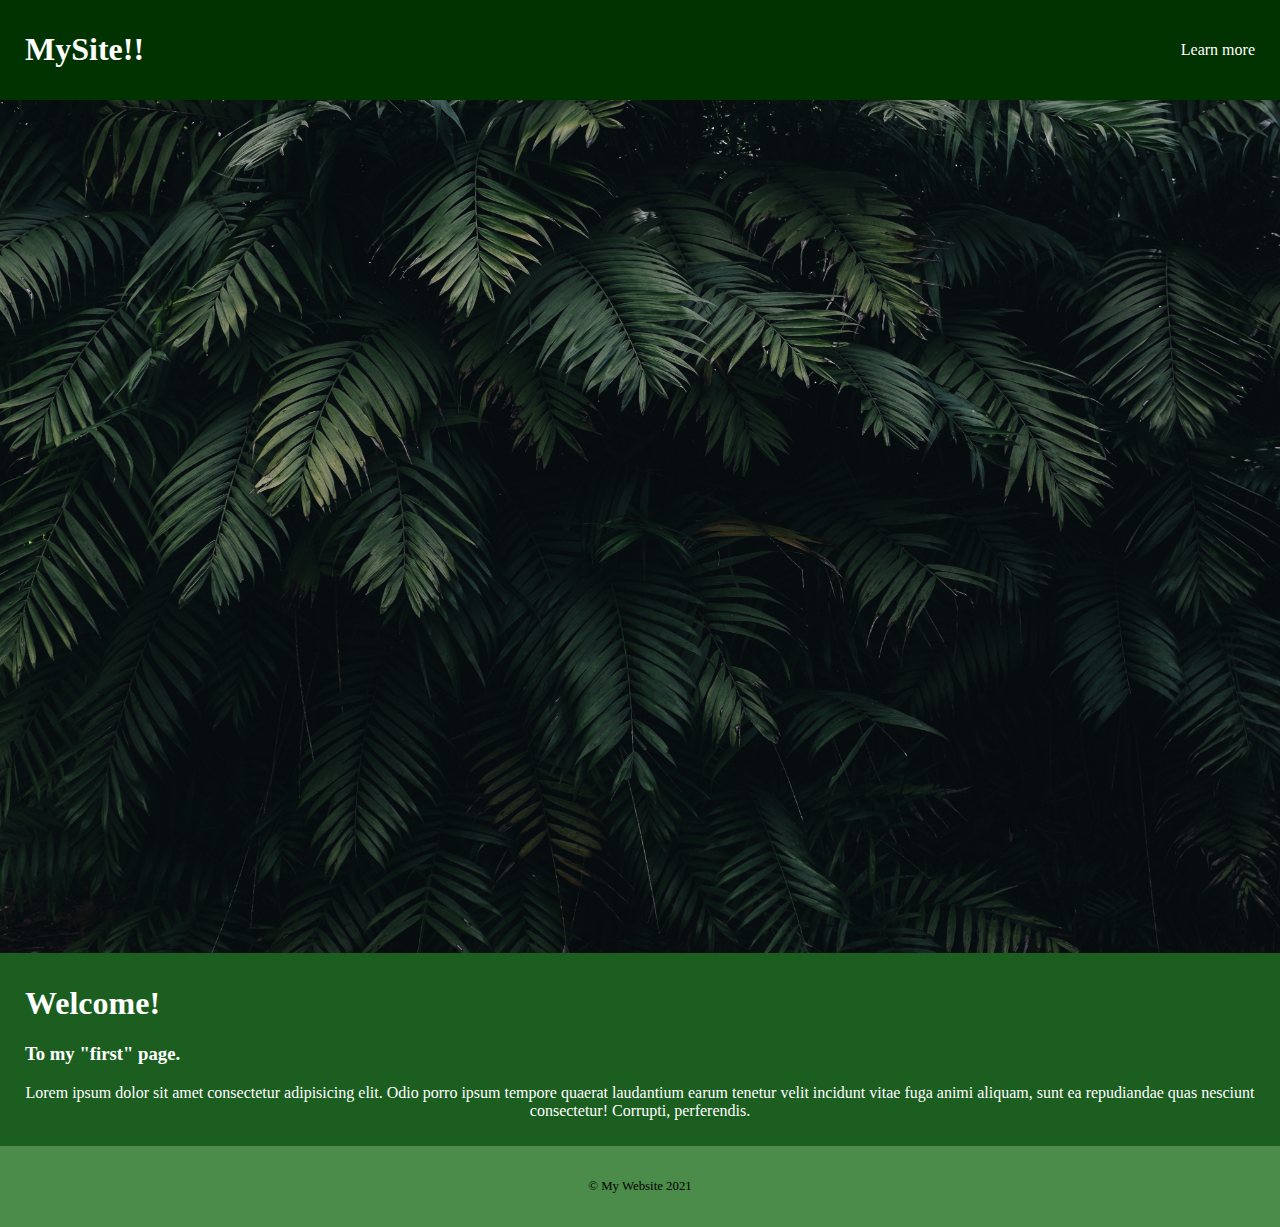
<file: index.html>
<html lang="en">
<head>
    <meta charset="UTF-8">
    <meta http-equiv="X-UA-Compatible" content="IE=edge">
    <meta name="viewport" content="width=device-width, initial-scale=1.0">
    <title>My page</title>
    <link rel="stylesheet" href="style.css">
</head>

<body>
    <div class="header">
        <h1>MySite!!</h1>
        <a href="about.html">Learn more</a>
    </div>
    <div class="photos">
        <img src="images/pexels-cátia-matos-1072179.jpg" alt="plants">   
    </div>
    <div class="main">    
        <h1>Welcome!</h1>
        <h3>To my "first" page.</h3>
        <p>Lorem ipsum dolor sit amet consectetur adipisicing elit. Odio porro ipsum tempore quaerat laudantium earum tenetur velit incidunt vitae fuga animi aliquam, sunt ea repudiandae quas nesciunt consectetur! Corrupti, perferendis.</p>
    </div>
    <div class="footer">
        <p>&copy; My Website 2021</p>
    </div>
</body>
</html>
</file>
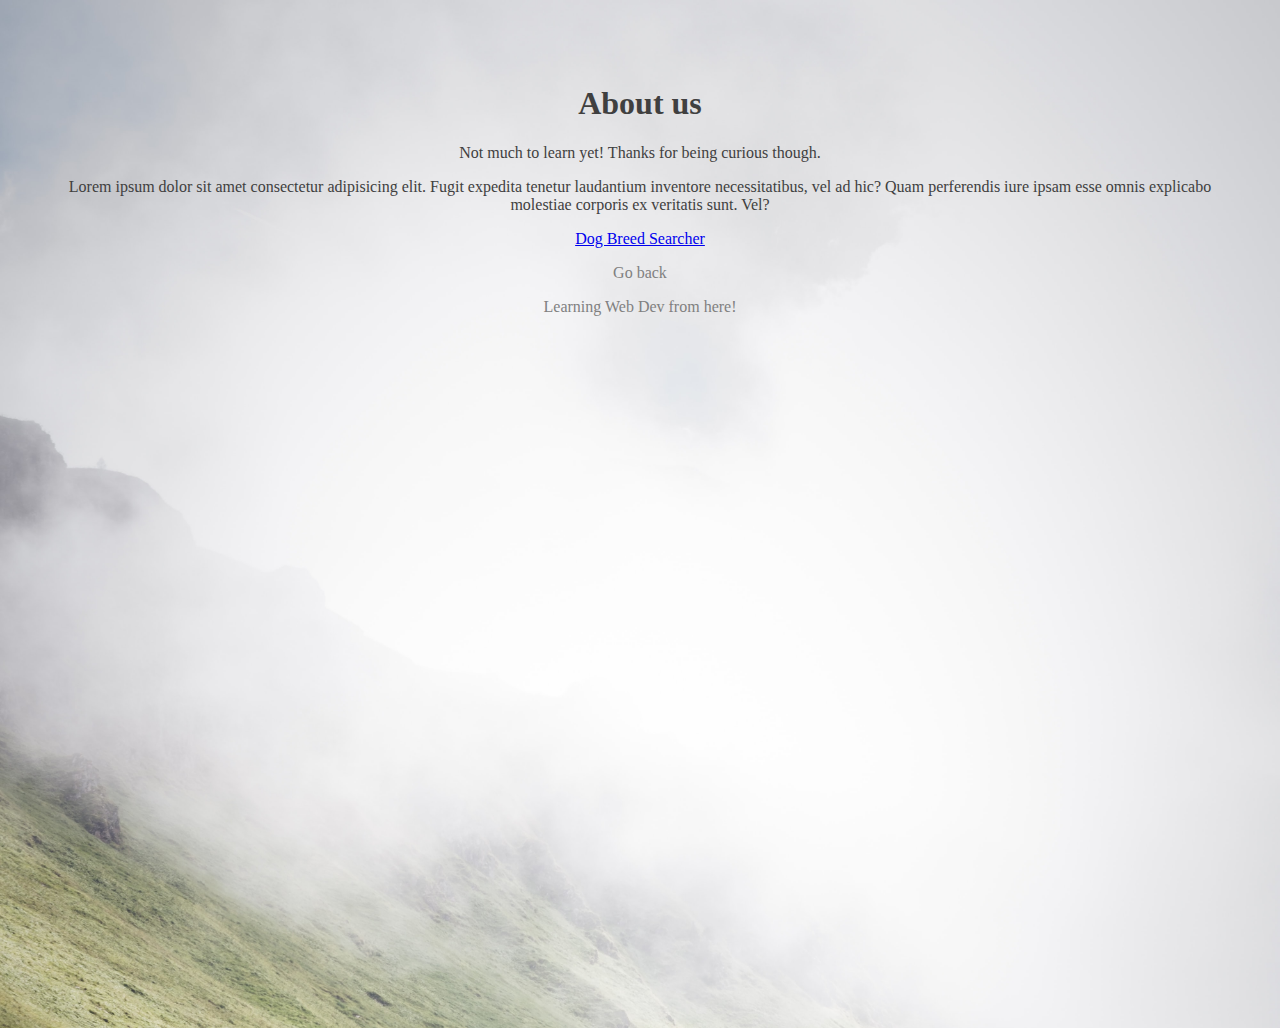
<file: about.html>
<html lang="en">
<head>
  <meta charset="UTF-8">
  <meta http-equiv="X-UA-Compatible" content="IE=edge">
  <meta name="viewport" content="width=device-width, initial-scale=1.0">
  <title>About us</title>
  <link rel="stylesheet" href="style.css">
</head>

<body>
  <div class="about-us-main">
    <h1>About us</h1>
    <p>Not much to learn yet! Thanks for being curious though.</p>
    <p>Lorem ipsum dolor sit amet consectetur adipisicing elit. Fugit expedita tenetur laudantium inventore necessitatibus, vel ad hic? Quam perferendis iure ipsam esse omnis explicabo molestiae corporis ex veritatis sunt. Vel?</p>
    <p><a target="_blank" href="https://mangofoxtrot.github.io/dog-search/index.html">Dog Breed Searcher</a></p>
    <p><a href="index.html" class="move-link">Go back</a></p>
    <p><a target="_blank" href="https://www.youtube.com/watch?v=kuxRMgBXHO0&t=16s" class="move-link">Learning Web Dev from here!</a></p>
  </div>
 
</body>
</html>
</file>
<file: style.css>
body {
  margin: 0;
}

.about-us-main {
  background-image: url("images/pablo-guerrero--Q1p5Gzn45c-unsplash.jpg");
  height: 100%;
  background-size: cover;
  color: #404040;
  background-color: #BEBEBE;
  padding: 5%;
}

.about-us-main h1, p {
  text-align: center;
}

.move-link {
  text-decoration: none;
  color: #808080;
  display: block;
}

.move-link:hover {
  color: #404040;
  transform: scale(1.05);
  transition: all 0.3s ease-out;
}

.header {
  background-color: #003300;
  color: #FFF;
  margin: 0;
  padding: 10 25px;
  display: flex;
  justify-content: space-between;
  align-items: center;
}

.header a {
  color: #FFF;
  text-decoration: none;
  display: block;
  transition: all 0.3s ease-out;
}

.header a:hover {
  transform: scale(1.05);
  color:#4c8c4a;
}

.main {
  background-color: #1b5e20;
  padding: 10 25px;
  color: #FFF;
}

.footer {
  background-color: #4c8c4a;
  text-align: center;
  padding: 20px;
  font-size: .8rem;
}

.photos img {
  width: 100%;
}

.photos {
  display: grid;
  /* grid-template-columns: repeat(2, 1fr);
  grid-column-gap: 10px; */
}

/* 
Primary- #1b5e20
Light- #4c8c4a
Dark- #003300
*/
</file>
